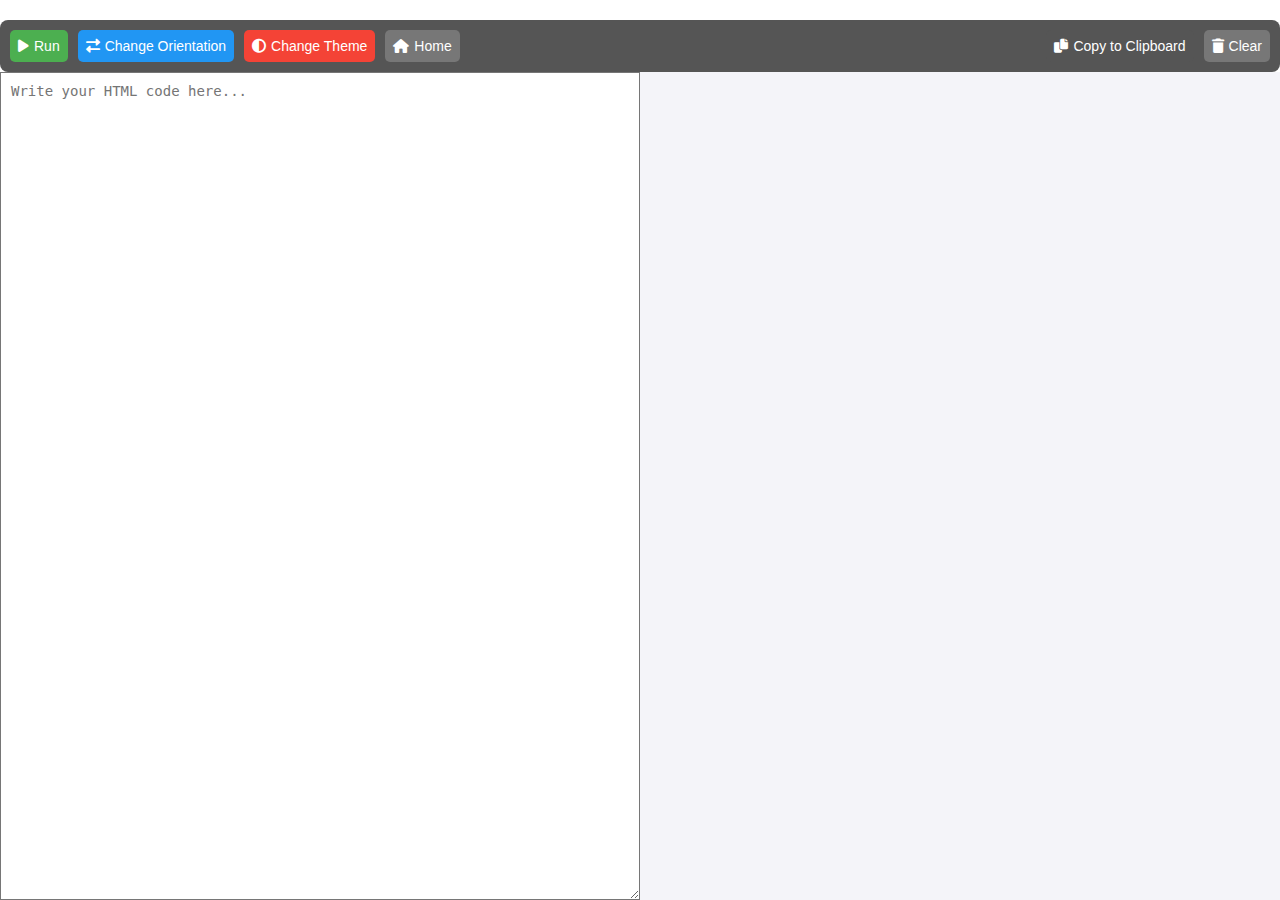
<file: index.html>
<!DOCTYPE html>
<html lang="en">
<head>
    <meta charset="UTF-8">
    <meta name="viewport" content="width=device-width, initial-scale=1.0">
    <title>HTML Editor</title>
    <link rel="stylesheet" href="https://cdnjs.cloudflare.com/ajax/libs/font-awesome/6.0.0/css/all.min.css">
    <link rel="stylesheet" href="index.css">   
</head>

<body>
    <div id="script-container">

<script type="text/javascript" src="//www.highperformanceformat.com/50200f3dafa566d194d5cc955853a67a/invoke.js"></script>

        
    </div>

    <div id="top-bar">
        <div>
            <button id="run-button" class="button"><i class="fas fa-play"></i><span> Run</span></button>
            <button id="change-orientation-button" class="button"><i class="fas fa-exchange-alt"></i><span> Change Orientation</span></button>
            <button id="change-theme-button" class="button"><i class="fas fa-adjust"></i><span> Change Theme</span></button>
            <button id="home-button" class="button" onclick="window.location.href='https://hoodaatwa.github.io/Main/'"><i class="fas fa-home"></i><span> Home</span></button>
        </div>
        <div>
            <button id="copy-button" class="button" onclick="copyCodeToClipboard()"><i class="fas fa-copy"></i><span> Copy to Clipboard</span></button>
            <button id="clear-button" class="button" onclick="clearCodeAndOutput()"><i class="fas fa-trash"></i><span> Clear</span></button>
        </div>
    </div>

    <div id="editor-container">
        <textarea id="code-input" placeholder="Write your HTML code here..."></textarea>
        <div id="output-container"></div>
    </div>

 <script>
        document.getElementById("run-button").addEventListener("click", function () {
            var codeInput = document.getElementById("code-input").value;
            var outputContainer = document.getElementById("output-container");

            // Clear previous output
            outputContainer.innerHTML = "";

            // Create an iframe to run the code
            var iframe = document.createElement("iframe");
            iframe.style.width = "100%";
            iframe.style.height = "100%";
            outputContainer.appendChild(iframe);

            // Write the code into the iframe
            iframe.contentDocument.write(codeInput);
            iframe.contentDocument.close();

            // Add full-screen button after creating the iframe
            var fullScreenButton = document.createElement("button");
            fullScreenButton.id = "full-screen-button";
            fullScreenButton.innerHTML = '<i class="fas fa-expand"></i> Full Screen';
            fullScreenButton.onclick = function () {
                toggleFullScreen(outputContainer);
            };
            outputContainer.appendChild(fullScreenButton);
        });

        document.getElementById("change-orientation-button").addEventListener("click", function () {
            var editorContainer = document.getElementById("editor-container");
            var codeInput = document.getElementById("code-input");
            var outputContainer = document.getElementById("output-container");

            // Toggle between horizontal and vertical layout
            if (editorContainer.style.flexDirection === "row") {
                editorContainer.style.flexDirection = "column";
                codeInput.style.width = "100%";
                outputContainer.style.width = "100%";
            } else {
                editorContainer.style.flexDirection = "row";
                codeInput.style.width = "50%";
                outputContainer.style.width = "50%";
            }
        });

        document.getElementById("change-theme-button").addEventListener("click", function () {
            document.body.classList.toggle("dark-mode");
        });

        function copyCodeToClipboard() {
            var codeInput = document.getElementById("code-input");
            codeInput.select();
            document.execCommand("copy");
        }

        function clearCodeAndOutput() {
            document.getElementById("code-input").value = "";
            document.getElementById("output-container").innerHTML = "";
        }

        function toggleFullScreen(element) {
            if (!document.fullscreenElement) {
                element.requestFullscreen().catch(err => {
                    console.error(`Error attempting to enable full-screen mode: ${err.message}`);
                });
            } else {
                document.exitFullscreen();
            }
        }
    </script>
</body>
</html>
</file>
<file: index.css>
body {
            display: flex;
            flex-direction: column;
            height: 100vh;
            margin: 0;
            font-family: Arial, sans-serif;
            transition: background-color 0.3s;
        }

        body.dark-mode {
            background-color: #1f1f1f;
            color: white;
        }

        #script-container {
            display: flex;
            justify-content: center;
            margin: 10px; /* Add some space between the script and top-bar */
        }

        #top-bar {
            display: flex;
            justify-content: space-between; /* Adjusted to space between buttons */
            gap: 10px; /* Add space between buttons */
            background-color: #555; /* Lighter background color */
            padding: 10px;
            box-sizing: border-box;
            border-radius: 8px; /* Add border-radius */
        }

        #top-bar div {
            display: flex;
            gap: 10px;
        }

        #editor-container {
            flex-grow: 1;
            display: flex;
        }

        #code-input {
            width: 50%;
            height: 100%;
            box-sizing: border-box;
            padding: 10px;
            font-size: 14px;
            background-color: inherit;
            color: inherit;
        }

        #output-container {
            position: relative;
            width: 50%;
            height: 100%;
            overflow: auto;
            padding: 10px;
            box-sizing: border-box;
            background-color: #f4f4f9;
        }

        #full-screen-button {
            position: absolute;
            top: 10px;
            right: 10px;
            background-color: #777;
            border: none;
            color: white;
            padding: 8px;
            border-radius: 5px;
            cursor: pointer;
        }

        .button {
            padding: 8px;
            cursor: pointer;
            font-size: 14px;
            color: white;
            border: none;
            border-radius: 5px; /* Add border-radius */
            display: flex;
            align-items: center;
        }

        .button i {
            margin-right: 5px;
        }

        #run-button {
            background-color: #4caf50;
        }

        #change-orientation-button {
            background-color: #2196f3;
        }

        #change-theme-button {
            background-color: #f44336;
        }

        #home-button {
            background-color: #777;
        }

        #copy-button {
            background-color: #555;
        }

        #clear-button {
            background-color: #777;
        }

        @media screen and (max-width: 850px) {
            .button span {
                display: none; /* Hide button text */
            }

            .button i {
                margin-right: 0; /* Remove right margin for centered icons */
            }
        }
</file>
